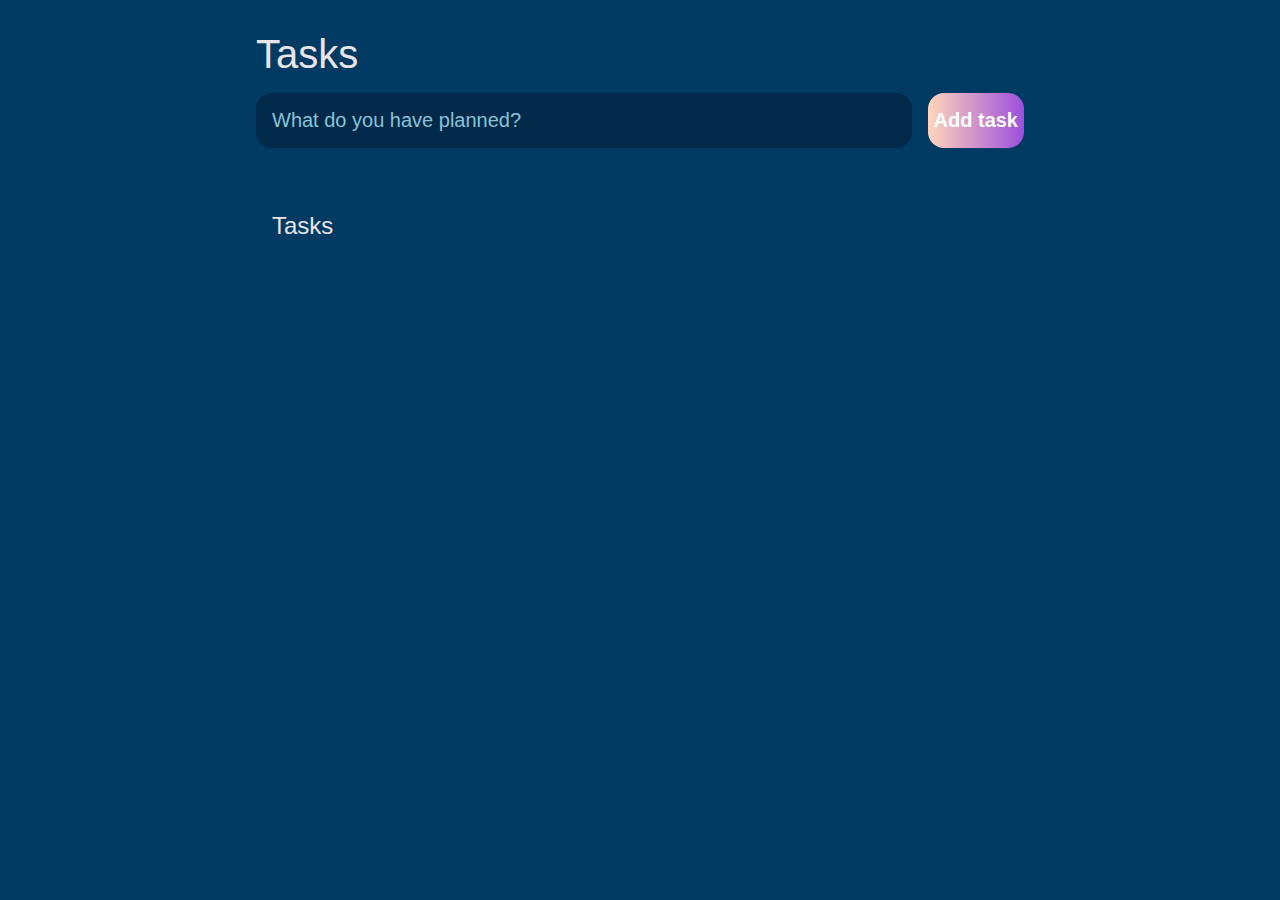
<file: index.html>
<!DOCTYPE html>
<html lang="en">
<head>
    <meta charset="UTF-8">
    <meta name="viewport" content="width=device-width, initial-scale=1.0">
    <meta http-equiv="X-UA-Compatible" content="IE=edge">
    <title>Todo List</title>
    <link href="https://cdn.jsdelivr.net/npm/bootstrap@5.3.1/dist/css/bootstrap.min.css" rel="stylesheet"
          integrity="sha384-4bw+/aepP/YC94hEpVNVgiZdgIC5+VKNBQNGCHeKRQN+PtmoHDEXuppvnDJzQIu9" crossorigin="anonymous">
    <link rel="stylesheet" href="assets/index.css">
</head>
<body>
<header>
    <h1>Tasks</h1>
    <form id="new-task">
        <input type="text" id="new-task-input" placeholder="What do you have planned?">
        <input type="submit" id="new-task-submit" value="Add task">
    </form>
</header>

<main>
    <section class="task-list">
        <h2>Tasks</h2>
        <div id="tasks">
            <!-- <div class="task">
                <div class="content">
                    <input type="text" class="text" value="My shiny task" readonly>
                </div>
                <div class="actions">
                    <button class="edit">Edit</button>
                    <button class="delete">Delete</button>
                </div>
            </div>-->
        </div>
    </section>
</main>


<script src="assets/index.js"></script>
</body>
</html>
</file>
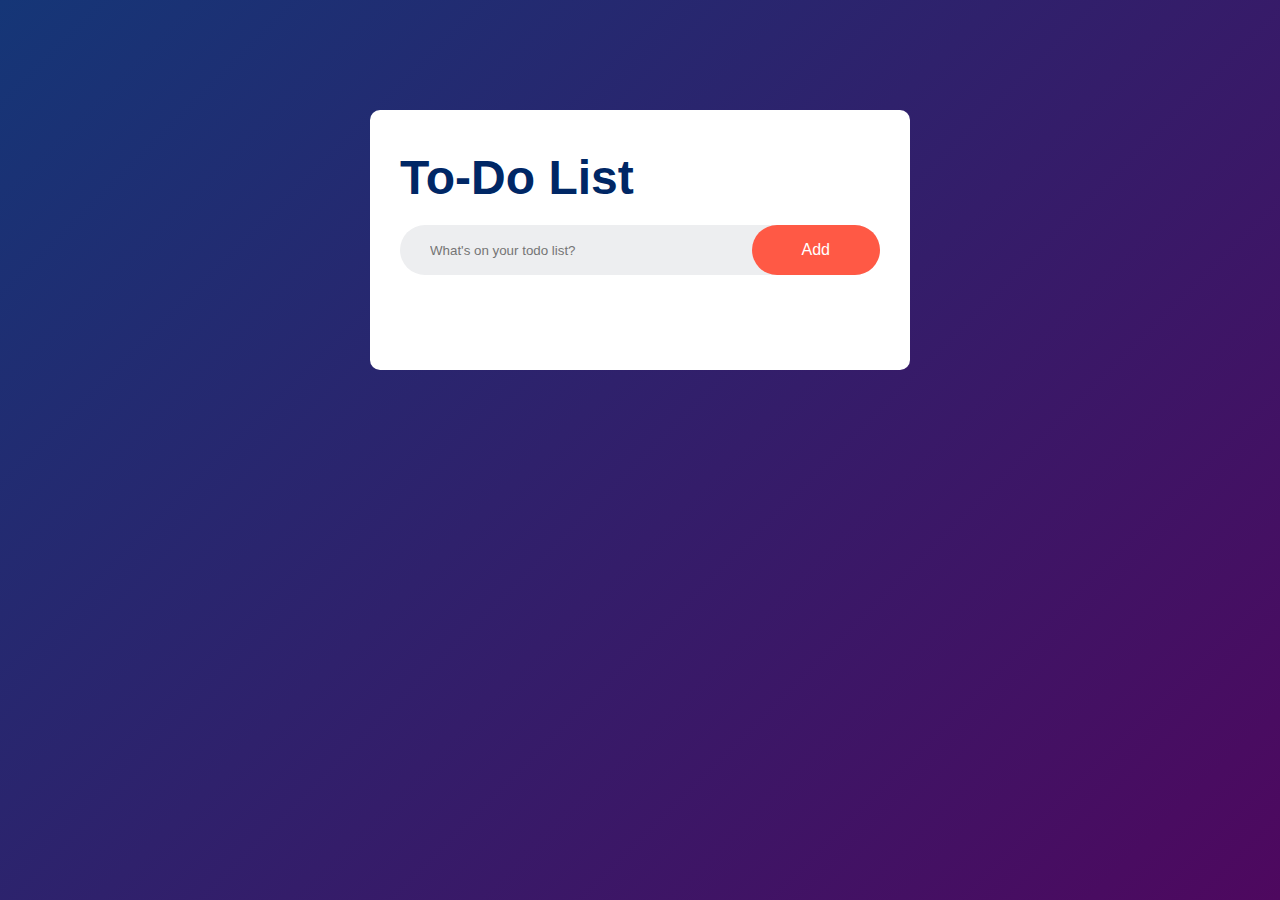
<file: main.html>
<!DOCTYPE html>
<html lang="en">
<head>
    <meta charset="UTF-8">
    <meta name="viewport" content="width=device-width, initial-scale=1.0">
    <meta http-equiv="X-UA-Compatible" content="IE=edge">
    <title>Todo List</title>
    <link rel="stylesheet" href="assets/main.css">
</head>
<body>
<div class="container">
    <div class="todo-app">
        <h2>To-Do List</h2>
        <div class="row">
            <input type="text" id="input-box" placeholder="What's on your todo list?">
            <button onclick="addTask()">Add</button>
        </div>
        <ul id="list-container">
<!--            <li class="checked">Task 1</li>-->
<!--            <li>Task 2</li>-->
<!--            <li>Task 3</li>-->
        </ul>
    </div>
</div>


<script src="assets/main.js"></script>
</body>
</html>
</file>
<file: assets/index.css>
:root {
    --dark: #013a63;
    --darker: #012a4a;
    --darkest: #0d1b2a;
    --light: #89c2d9;
    --grey: #eae4e9;
    --pink: #ffd6ba;
    --purple: #9d4edd;
}

* {
    box-sizing: border-box;
    margin: 0;
    font-family: 'Fira Code', sans-serif;
}

body {
    display: flex;
    flex-direction: column;
    min-height: 100vh;
    background: var(--dark);
    color: white;
}

header {
    padding: 2rem 1rem;
    max-width: 800px;
    width: 100%;
    margin: 0 auto;
}

header h1 {
    font-size: 2.5rem;
    font-weight: 300;
    color: var(--grey);
    margin-bottom: 1rem;
}

#new-task {
    display: flex;
}

input, button {
    appearance: none;
    border: none;
    outline: none;
    background: none;
}

#new-task-input {
    flex: 1 1 0%;
    background-color: var(--darker);
    padding: 1rem;
    border-radius: 1rem;
    margin-right: 1rem;
    color: var(--grey);
    font-size: 1.25rem;
}

#new-task-input::placeholder {
    color: var(--light);
}

#new-task-submit {
    color: white;
    font-size: 1.25rem;
    font-weight: 700;
    background-image: linear-gradient(to right, var(--pink), var(--purple));
    border-radius: 1rem;
    cursor: pointer;
    transition: 0.2s;
}

#new-task-submit:hover {
    background-image: none;
    border: var(--purple) solid 0.15rem;
    border-radius: 1rem;
    /*opacity: 0.8;*/
}

#new-task-submit:active {
    border: var(--pink) solid 0.15rem;
    opacity: 0.6;
}

main {
    flex: 1 1 0%;
    padding: 1rem 1rem;
    max-width: 800px;
    margin: 0 auto;
    width: 100%;
}

.task-list {
    padding: 1rem;
    border-radius: 1.25rem;
}

.task-list h2 {
    font-size: 1.5rem;
    font-weight: 300;
    color: var(--grey);
    margin-bottom: 1rem;
}

#tasks .task {
    display: flex;
    justify-content: space-between;
    background-color: var(--darkest);
    padding: 1rem;
    border-radius: 1rem;
    margin-bottom: 1rem;
}

#tasks .task .content {
    flex: 1 1 0%;
}

#tasks .task .content .text {
    color: white;
    font-size: 1.125rem;
    width:  100%;
    display: block;
    transition: 0.4s;
}

#tasks .task .content .text:not(:read-only) {
    color: var(--pink);
}

#tasks .task .actions {
    display: flex;
    margin: 0 -0.5rem;
}

.task .actions button {
    cursor: pointer;
    margin: 0 0.5rem;
    font-size: 1.125rem;
    font-weight: 700;
    text-transform: uppercase;
    transition: 0.4s;
}

.task .actions button:hover {
    background-image: none;
    opacity: 0.8;
}

.task .actions button:active {
    opacity: 0.6;
}

.task .actions .edit {
    color: var(--purple);
}


.task .actions .edit:hover {
     opacity: 0.6;
}

.task .actions .delete {
    color: crimson;

}
</file>
<file: assets/main.css>
* {
    margin: 0;
    padding: 0;
    font-family: 'Poppins', sans-serif;
    box-sizing: border-box;
}

.container {
    width: 100%;
    min-height: 100vh;
    background: linear-gradient(135deg, #153677, #4e085f);
    padding: 10px;
}

.todo-app {
    width: 100%;
    max-width: 540px;
    background: #fff;
    margin: 100px auto 20px;
    padding: 40px 30px 70px;
    border-radius: 10px;
}

.todo-app h2 {
    color: #002765;
    font-size: 3rem;
    display: flex;
    align-items: center;
    margin-bottom: 20px;
}

.row {
    display: flex;
    align-items: center;
    justify-content: space-between;
    background: #edeef0;
    border-radius: 30px;
    padding-left: 20px;
    margin-bottom: 25px;
}

input {
    flex: 1;
    border: none;
    outline: none;
    background: transparent;
    padding: 10px;
    font-weight: 200;
}

button {
    border: none;
    outline: none;
    padding: 16px 50px;
    background: #ff5945;
    color: #fff;
    font-size: 16px;
    cursor: pointer;
    border-radius: 40px;
}

ul li {
    list-style: none;
    font-size: 20px;
    padding: 12px 8px 12px 50px;
    cursor: pointer;
    user-select: none;
    position: relative;
}

ul li::before {
    content: '';
    position: absolute;
    height: 28px;
    width: 28px;
    border-radius: 50%;
    background-image: url("img/circle.png");
    background-size: cover;
    background-position: center;
    top: 12px;
    left: 8px;
}

ul li.checked {
    color: #555;
    text-decoration: line-through;
}

ul li.checked::before {
    background-image: url("img/checked.png");
}

ul li span {
    position: absolute;
    right: 0;
    top: 5px;
    width: 40px;
    height: 40px;
    font-size: 22px;
    color: #555;
    line-height: 40px;
    text-align: center;
    border-radius: 50%;
}

ul li span:hover {
    background: #edeef0;
}
</file>
